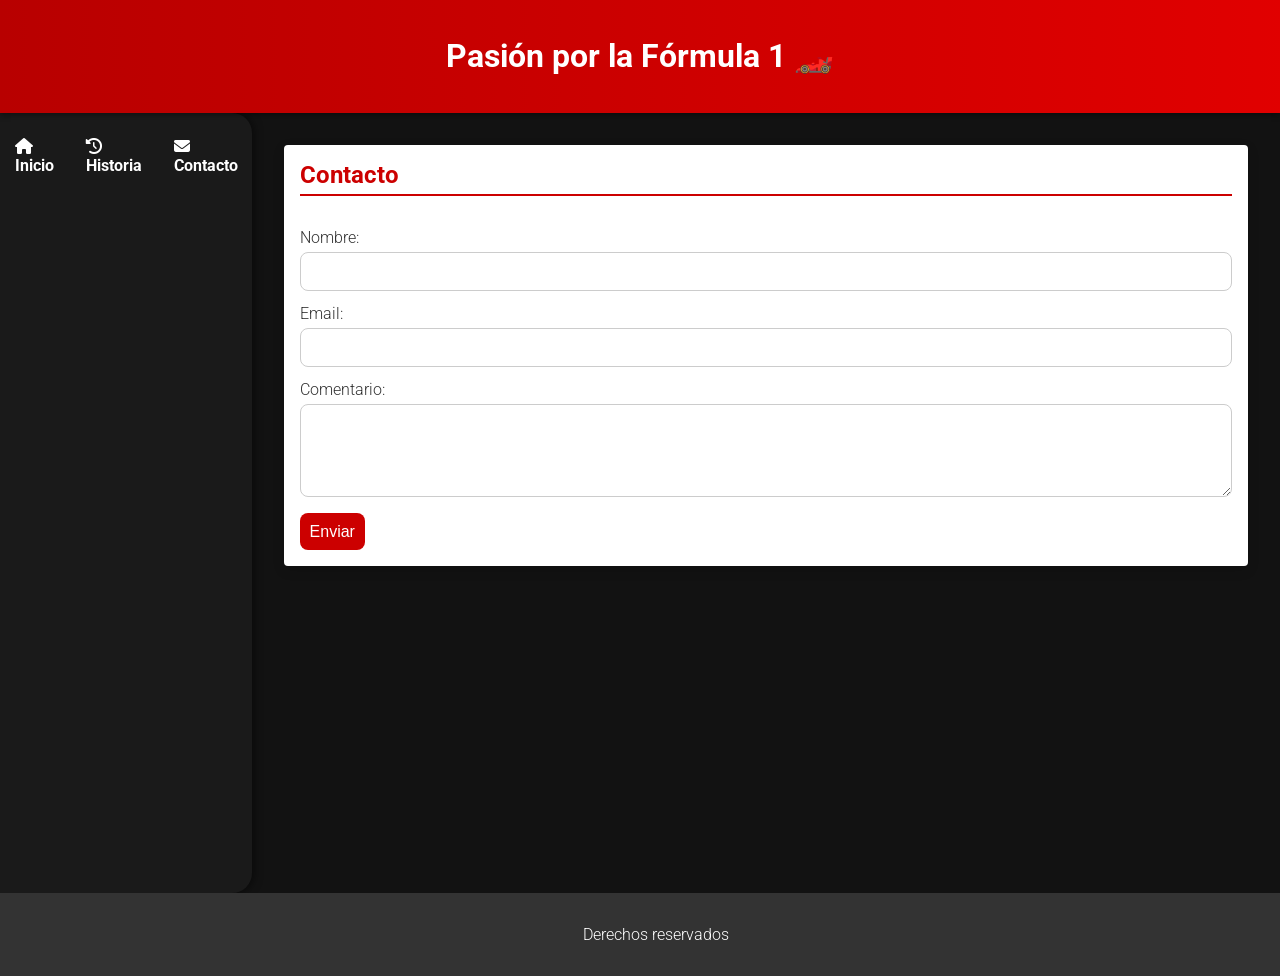
<file: contacto.html>
<!DOCTYPE html>
<html lang="es">
<head>
    <meta charset="UTF-8">
    <meta name="viewport" content="width=device-width, initial-scale=1.0">
    <title>Pasión por la Fórmula 1 🏎️ - Contacto</title>
    <link href="https://fonts.googleapis.com/css2?family=Roboto:wght@300;400;700&display=swap" rel="stylesheet">
    <link rel="stylesheet" href="https://cdnjs.cloudflare.com/ajax/libs/font-awesome/6.4.0/css/all.min.css" integrity="sha512-pADoYPW+AS4dJomv+uQ5Q+ykVnXkjhHsV3gE0qIAJCb2xMhh2XJwVYEr0kUVh+AxjvROPOS6w0XOj4BBcj3BSw==" crossorigin="anonymous" referrerpolicy="no-referrer" />
    <link rel="stylesheet" href="css/style.css">
    <script src="js/script.js" defer></script>
</head>
<body>
    <header>
        <h1>Pasión por la Fórmula 1 🏎️</h1>
    </header>

    <div class="container">
        <aside class="sidebar">
            <nav>
                <ul>
                    <li><a href="index.html"><i class="fas fa-home"></i> Inicio</a></li>
                    <li><a href="historia.html"><i class="fas fa-history"></i> Historia</a></li>
                    <li><a href="contacto.html"><i class="fas fa-envelope"></i> Contacto</a></li>
                </ul>
            </nav>
        </aside>

        <main>
        <section>
            <h2>Contacto</h2>
            <form id="contactForm">
                <label for="name">Nombre:</label>
                <input type="text" id="name" name="name" required>

                <label for="email">Email:</label>
                <input type="email" id="email" name="email" required>

                <label for="comment">Comentario:</label>
                <textarea id="comment" name="comment" rows="4"></textarea>

                <button type="submit">Enviar</button>
            </form>
        </section>
    </main>

    </main>
    </div>
    <footer>
        <p>Derechos reservados</p>
    </footer>
</body>
</html>
</file>
<file: css/style.css>
/* Estilos generales */
body {
    font-family: 'Roboto', sans-serif;
    background-color: #121212; /* fondo oscuro */
    color: #eee;
    margin: 0;
    padding: 0;
}

h1, h2, h3, h4 {
    font-weight: 700;
}

p, li, td, th, label {
    font-weight: 300;
}

.container {
    display: flex;
    min-height: calc(100vh - 120px);
}

.sidebar {
    width: 220px;
    background-color: #1a1a1a;
    color: #fff;
    padding: 1rem;
    box-shadow: 2px 0 8px rgba(0,0,0,0.5);
    border-top-right-radius: 20px;
    border-bottom-right-radius: 20px;
}

.sidebar a {
    color: #fff;
    text-decoration: none;
    display: block;
    padding: 0.5rem 0;
}

.sidebar a:hover {
    background-color: #333;
    border-radius: 4px;
}

/* header */
header {
    background: linear-gradient(90deg, rgba(179,0,0,0.8), rgba(230,0,0,0.8)), url('https://www.wsupercars.com/wp-content/uploads/manufacturer-header-formula-1.png') center/cover no-repeat;
    color: #fff;
    padding: 2rem 1rem;
    text-align: center;
    box-shadow: 0 2px 6px rgba(0,0,0,0.4);
    position: relative;
}

header h1 {
    position: relative;
    z-index: 1;
}

nav ul {
    list-style: none;
    padding: 0;
    margin: 0;
    display: flex;
    justify-content: center;
}

nav li {
    margin: 0 1rem;
}

nav a {
    color: #fff;
    text-decoration: none;
    font-weight: bold;
    transition: background 0.3s;
    padding: 0.3rem 0.6rem;
}

nav a:hover,
nav a:focus {
    background-color: rgba(255,255,255,0.1);
    border-radius: 4px;
}

/* main area */
main {
    flex: 1;
    padding: 2rem;
}

section {
    margin-bottom: 2rem;
    padding: 1.5rem;
    background-color: #fff;
    border-radius: 20px;
    color: #333;
    box-shadow: 0 4px 12px rgba(0,0,0,0.15);
    transition: transform 0.3s, box-shadow 0.3s;
}

section:hover {
    transform: translateY(-4px) scale(1.02);
    box-shadow: 0 8px 20px rgba(0,0,0,0.25);
}

section h2, section h3 {
    color: #c00;
    margin-top: 0;
    border-bottom: 2px solid #c00;
    padding-bottom: 0.3rem;
}

/* tablas */
table {
    width: 100%;
    border-collapse: collapse;
}

table, th, td {
    border: 1px solid #ccc;
}

th, td {
    padding: 0.75rem;
    text-align: left;
}

tr:nth-child(even) {
    background-color: #f2f2f2;
}

/* galería */
.gallery {
    display: grid;
    grid-template-columns: repeat(auto-fill, minmax(220px, 1fr));
    gap: 1rem;
    align-items: center;
}

.gallery img {
    width: 100%;
    height: auto;
    display: block;
    border-radius: 12px;
    transition: transform 0.3s;
}

.gallery img:hover {
    transform: scale(1.05);
}
/* línea de tiempo */
.timeline {
    display: flex;
    overflow-x: auto;
    padding: 1rem 0;
    gap: 1rem;
}

.timeline-item {
    flex: 0 0 auto;
    text-align: center;
    background-color: #fafafa;
    border-radius: 12px;
    padding: 0.5rem;
    box-shadow: 0 2px 6px rgba(0,0,0,0.1);
}

.timeline-item img {
    width: 150px;
    height: auto;
    border-radius: 8px;
    display: block;
    margin: 0 auto 0.5rem;
}

.timeline-item .year {
    display: block;
    font-weight: 700;
    margin-bottom: 0.3rem;
    color: #c00;
}

/* campeones gallery */
#campeones-galeria .gallery {
    display: grid;
    grid-template-columns: repeat(auto-fill, minmax(200px, 1fr));
    gap: 1rem;
}

#campeones-galeria .champion {
    text-align: center;
}

#campeones-galeria .champion img {
    width: 100%;
    border-radius: 12px;
}

#campeones-galeria table {
    width: 100%;
    border-collapse: collapse;
    margin-top: 1rem;
}

#campeones-galeria th, #campeones-galeria td {
    padding: 0.5rem;
    border: 1px solid #ccc;
}

#campeones-galeria a {
    color: #c00;
    text-decoration: none;
}

#campeones-galeria a:hover {
    text-decoration: underline;
}
/* formulario */
form {
    display: flex;
    flex-direction: column;
}

form label {
    margin-top: 0.8rem;
}

form input,
form textarea,
form button {
    margin-top: 0.3rem;
    padding: 0.6rem;
    border: 1px solid #ccc;
    border-radius: 8px;
    font-size: 1rem;
}

form button {
    background-color: #c00;
    color: #fff;
    border: none;
    cursor: pointer;
    margin-top: 1rem;
    align-self: flex-start;
    transition: background 0.3s;
}

form button:hover {
    background-color: #a30000;
}

/* footer */
footer {
    background-color: #333;
    color: #fff;
    text-align: center;
    padding: 1rem;
    position: relative;
    bottom: 0;
    width: 100%;
}

/* responsive tweaks */
@media (max-width: 768px) {
    .container {
        flex-direction: column;
    }
    .sidebar {
        width: 100%;
        box-shadow: none;
    }
}

/* garantizar que textos dentro de sidebar sigan visibles */
.sidebar {
    width: 220px;
    background-color: #1a1a1a;
    color: #fff;
    padding: 1rem;
}

.sidebar a {
    color: #fff;
    text-decoration: none;
}

.sidebar a:hover {
    text-decoration: underline;
}

/* los enlaces del header se mantienen blancos */
nav a {
    color: #fff;
    text-decoration: none;
    font-weight: bold;
}

nav a:hover {
    text-decoration: underline;
}
.container {
    display: flex;
    min-height: calc(100vh - 120px); /* header + footer approx */
}

.sidebar {
    width: 220px;
    background-color: #1a1a1a;
    color: #fff;
    padding: 1rem;
}

.sidebar a {
    color: #fff;
    text-decoration: none;
}

.sidebar a:hover {
    text-decoration: underline;
}


header {
    background-color: #c00;
    color: #fff;
    padding: 1rem;
    text-align: center;
}

nav ul {
    list-style: none;
    padding: 0;
    margin: 0;
    display: flex;
    justify-content: center;
}

nav li {
    margin: 0 1rem;
}

nav ul {
    list-style: none;
    padding: 0;
    margin: 0;
    display: flex;
    justify-content: center;
}

nav li {
    margin: 0 1rem;
}

nav a {
    color: #fff;
    text-decoration: none;
    font-weight: bold;
}

nav a:hover {
    text-decoration: underline;
}

main {
    flex: 1;
    padding: 2rem;
}

section {
    margin-bottom: 2rem;
    padding: 1rem;
    background-color: #fff;
    border-radius: 4px;
    color: #333; /* texto oscuro para contraste en fondo blanco */
}

section h2, section h3 {
    color: #c00;
}

section h2, section h3 {
    color: #c00;
}

table {
    width: 100%;
    border-collapse: collapse;
}

table, th, td {
    border: 1px solid #ccc;
}

th, td {
    padding: 0.5rem;
    text-align: left;
}

tr:nth-child(even) {
    background-color: #f2f2f2;
}

footer {
    background-color: #333;
    color: #fff;
    text-align: center;
    padding: 1rem;
    position: relative;
    bottom: 0;
    width: 100%;
}
</file>
